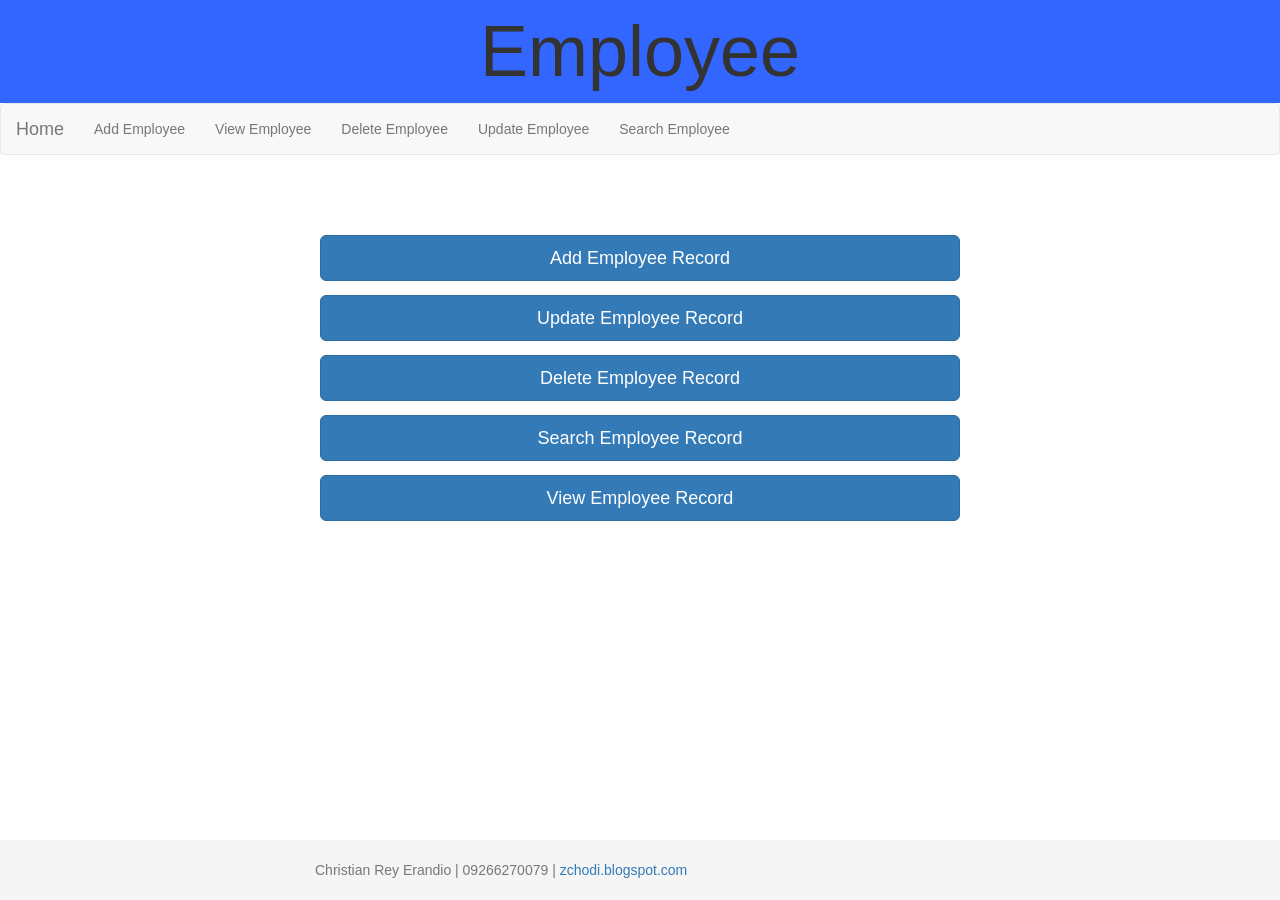
<file: emp/View/index.html>
<html>
    <head>
        <title>
            Employee
        </title>
        <meta charset="utf-8"/>
        <meta name="description" content="Web Exercise">
        <meta name="keywords" content="HTML,CSS,PHP,JavaScript">
        <meta name="author" content="Chandelier">
        <link rel="stylesheet" type="text/css" href="/emp/bootstrap/css/bootstrap.css">
        <link rel="stylesheet" type="text/css" href="/emp/bootstrap/css/mystyle.css">
        <link rel="stylesheet" type="text/css" href="/emp/bootstrap/css/sticky-footer.css">

        <meta name="viewport" content="width=device-width, initial-scale=1">
    </head>
    <body>

        <div id="banner" class="text-center">
            Employee
        </div>
        
        <div id="margin">
    		<nav class="navbar navbar-default">
              <div class="container-fluid">
                  <div class="navbar-header">
                    <a class="navbar-brand" href="index.html">Home</a>
                  </div>
                  <ul class="nav navbar-nav">
                    <li><a href="AddEmployee.html">Add Employee</a></li>
                    <li><a href="ViewEmployee.html">View Employee</a></li>
                    <li><a href="DeleteEmployee.html">Delete Employee</a></li>
                    <li><a href="UpdateEmployee.html">Update Employee</a></li>
                    <li><a href="SearchEmployee.html">Search Employee</a></li>
                  </ul>
                <div id="dateDiv" class="text-right" style="font-size: 30px"></div>
              </div>
            </nav>            
                
            <div id='center-div' style='width:50%; margin:80px auto auto auto;'>
                <form action="AddEmployee.html">
                    <button type="submit" class="btn btn-primary btn-lg btn-block">Add Employee Record</button>
                </form>
                <form action="UpdateEmployee.html"> 
                    <button type="submit" class="btn btn-primary btn-lg btn-block">Update Employee Record</button>
                </form>
                <form action="DeleteEmployee.html">
                    <button type="submit" class="btn btn-primary btn-lg btn-block">Delete Employee Record</button>
                </form>
                <form action="SearchEmployee.html"> 
                    <button type="submit" class="btn btn-primary btn-lg btn-block">Search Employee Record</button>
                </form>
                <form action="ViewEmployee.html">     
                    <button type="submit" class="btn btn-primary btn-lg btn-block">View Employee Record</button>
                </form>
                
            </div>
            
        </div>
        
        <script src="../javascripts/index.js" type="text/javascript"></script>
            
    </body>
    <footer class="footer">
        <div class="container">
            <p class="text-muted">Christian Rey Erandio | 09266270079 | <a href="http://zchodi.blogspot.com">zchodi.blogspot.com</a></p>
        </div>
    </footer>

</html>
</file>
<file: emp/bootstrap/css/mystyle.css>
#margin
{
	/*margin-top:3%;*/
}
#banner
{
	background-color: #3366ff;
	min-height: 100px;
	font-size: 72;

}

/* Sticky footer styles
-------------------------------------------------- */
html {
  position: relative;
  min-height: 100%;
}
body {
  /* Margin bottom by footer height */
  margin-bottom: 60px;
}
.footer {
  position: absolute;
  bottom: 0;
  width: 100%;
  /* Set the fixed height of the footer here */
  height: 60px;
  background-color: #f5f5f5;
}


/* Custom page CSS
-------------------------------------------------- */
/* Not required for template or sticky footer method. */

.container {
  width: auto;
  max-width: 680px;
  padding: 0 15px;
}
.container .text-muted {
  margin: 20px 0;
}
</file>
<file: emp/bootstrap/css/sticky-footer.css>
/* Sticky footer styles
-------------------------------------------------- */
html {
  position: relative;
  min-height: 100%;
}
body {
  /* Margin bottom by footer height */
  margin-bottom: 60px;
}
.footer {
  position: absolute;
  bottom: 0;
  width: 100%;
  /* Set the fixed height of the footer here */
  height: 60px;
  background-color: #f5f5f5;
}


/* Custom page CSS
-------------------------------------------------- */
/* Not required for template or sticky footer method. */

.container {
  width: auto;
  max-width: 680px;
  padding: 0 15px;
}
.container .text-muted {
  margin: 20px 0;
}
</file>
